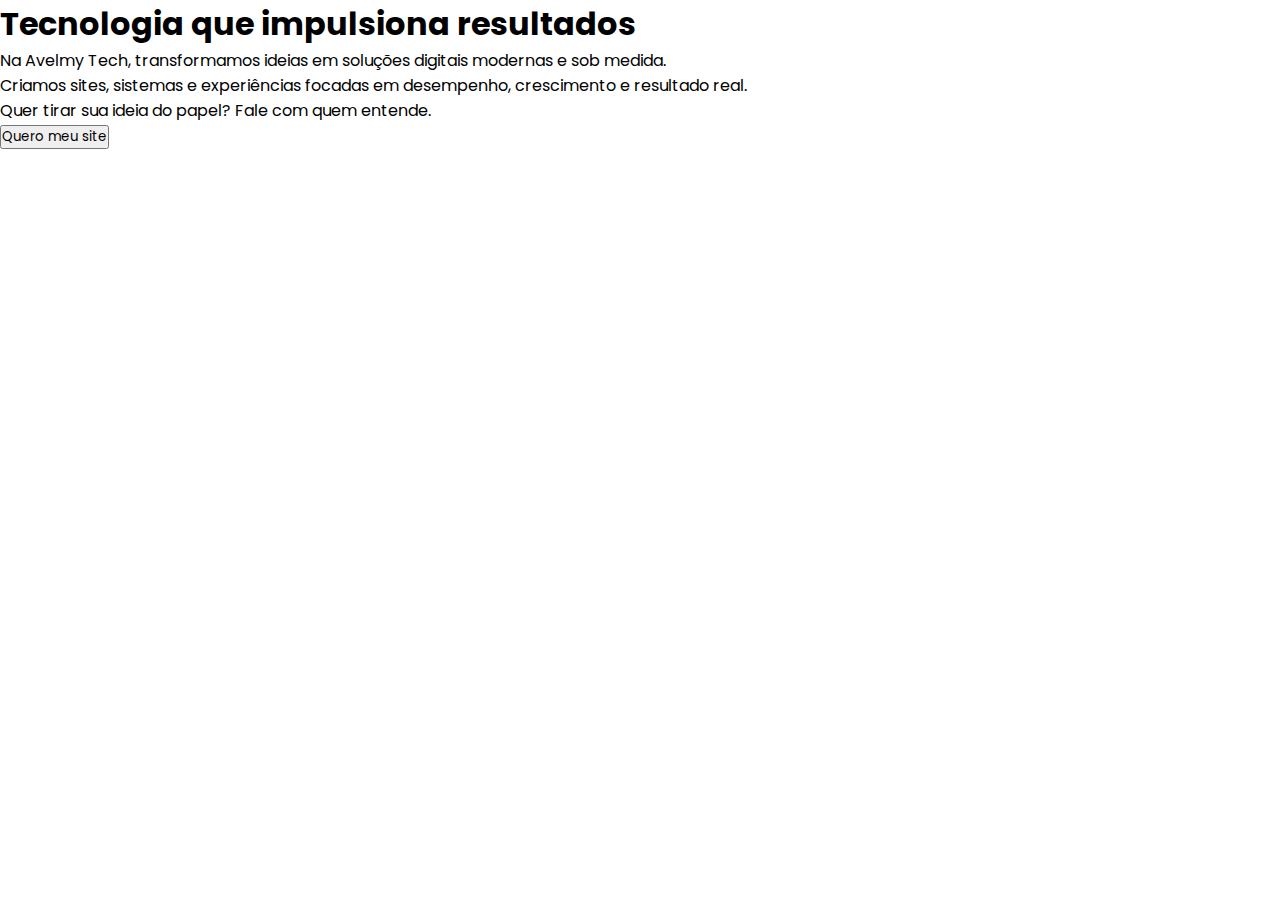
<file: avelmyTechnology/index.html>
<!DOCTYPE html>
<html lang="en">
<head>
    <meta charset="UTF-8">
    <meta name="viewport" content="width=device-width, initial-scale=1.0">
    <link rel="stylesheet" href="../avelmyTechnology/assents/css/style.css">
    <title>Avelmy Technology</title>
</head>
<body>
    <!-- Primeira area do sire (navegação) -->
    <nav class="containerNavbar">

        <!-- <div class="navbar">
            <a href="" class="logo">Avelmy Tecnology</a>

            <ul class="itensNavbar">
                <li class="itensNavbar"> <a href="">sobre</a></li>
                <li class="itensNavbar"> <a href="">sobre</a></li>
                <li class="itensNavbar"> <a href="">sobre</a></li>
            </ul>

            <button class="buttonmenu">Quero Meu site</button>
        </div> -->
        
<!-- area de texto da navbar /primeiro background do site -->
        <div class="containerTextnavbar">
            <h1>Tecnologia que impulsiona <span class="textcolorblue">resultados</span></h1>

            <p>Na Avelmy Tech, transformamos ideias em soluções digitais modernas e sob medida. <br> Criamos sites, sistemas e experiências
            focadas em desempenho, crescimento e resultado real.</p>
            <!-- <hr class="linhacontainernavbar"> -->
            <p>Quer tirar sua ideia do papel? <span class="textcolorblue">Fale com quem entende.</span></p>
            <button>Quero meu site</button>
        </div>
    </nav>
    <main>
        <section class="containerQuemSomos">

        </section>
    </main>
</body>
</html>
</file>
<file: avelmyTechnology/assents/css/style.css>
/* Geral */
@import url('https://fonts.googleapis.com/css2?family=Poppins:ital,wght@0,100;0,200;0,300;0,400;0,500;0,600;0,700;0,800;0,900;1,100;1,200;1,300;1,400;1,500;1,600;1,700;1,800;1,900&display=swap');

*{
    margin: 0;
    padding: 0;
    box-sizing: border-box;
    font-family: poppins, sans-serif;
}


/* hero  */

.hero-section {
    width: 100%;
    height: 650px;
    position: relative;

    display: flex;
    justify-content: center;
    flex-direction: column;

    background: #000;

}

.hero-section::after {
    content: "";
    position: absolute;
    width: 100%;
    height: 100%;
    top: 0;
    left: 0;
    background: linear-gradient(to left, #000  , #0D3A57);
}

.shape-hero {
    width: 100%;
    position: absolute;
    left: 0;
    bottom: 40px;
}

.nav-bar {
    width: 80%;
    height: 45px;
    background-color: var(--cor-white);
    margin: 0 auto;
    margin-top: var(--margin-text);

    display: flex;
    justify-content: space-between;
    align-items: center;

    border-radius: 100px;
    padding-inline: 20px;
    top: 20px;
    position: fixed;
    left: 50%;
    transform: translate(-50%, -50%);
    box-shadow: 0 4px 8px rgba(0, 0, 0, 0.1);

    z-index: 99;
}

.logo {
    font-size: 20px;
}

.nav-bar ul {
    display: flex;
    gap: 30px;
    list-style: none;
}

.button-geral {
    background-color: var(--cor-secondary);
    height: 33px;
    width: 180px;
    border-radius:var(--border-standard) ;
    font-weight: bold;
    font-size: 15px;
    border: none;
    color: var(--cor-primary-dark);
    cursor: pointer;
}

.nav-bar ul a {
    list-style: none;
    text-decoration: none;
    color: var(--cor-dark);
    cursor: pointer;
    font-size: 16px;
    transition: all 0.4s;
}

.nav-bar ul a:hover {
    color: var(--cor-secondary);
}

.hero-content {
    display: flex;
    flex-direction: column;
    width: 50%;

    z-index: 1;
}

.hero-content h1 {
    margin-top: var(--margin-text);
    font-size: 40px;
    font-weight: bolder;
    color: var(--cor-white);
    width: 500px;
}

.emphasis {
    color: var(--cor-primary);
}

.hero-content .hero-description {
    margin: var(--margin-text) 0;
    max-width: 500px;
    font-size: 18px;
    line-height: 150%;
    font-weight: 200;
    color: var(--cor-white);
}

.hero-content .hero-sub-description {
    font-size: 20px;
    font-weight: 500;
    margin-bottom: 30px;
    color: var(--cor-white);
}

.button-geral.button-hero {
    width: 300px;
    height: 50px;
    font-size: 23px;
}


.emphasis-title {
  background: linear-gradient(to left, #8D7A39, #F3D263);
  -webkit-background-clip: text;
  -webkit-text-fill-color: transparent;
  display: inline-block;
}

.hero-content-control {
    display: flex;
    gap: 40px;
    width: 70%;
    margin: 0 auto;
}

.hero-img {
    z-index: 1;
    width: 50%;
    position: relative;
    object-fit: cover;

    display: flex;
    align-items: center;
    justify-content: center;
}

.hero-img img{
    width: 400px;
    height: 400px;
    object-fit: cover;
    border-radius: 8px;
}

.shape-hero-img, .shape-hero-img-1 {
    width: 400px;
    height: 400px;
    background: linear-gradient(to left, #0D3A57 , #0d39571d);  
    border-radius: 8px;
    transform: rotate(43deg);
    
    position: absolute;
    top: 12px;
    left: 44px;

    z-index: -1;
}

.shape-hero-img-1 {
    width: 400px;
    height: 400px;
    background: linear-gradient(to left, #0D3A57 , #0d395757);
    /* background: #000; */
    border-radius: 8px;
    transform: rotate(200deg);
    
    position: absolute;
    
    z-index: -1;

}
</file>
